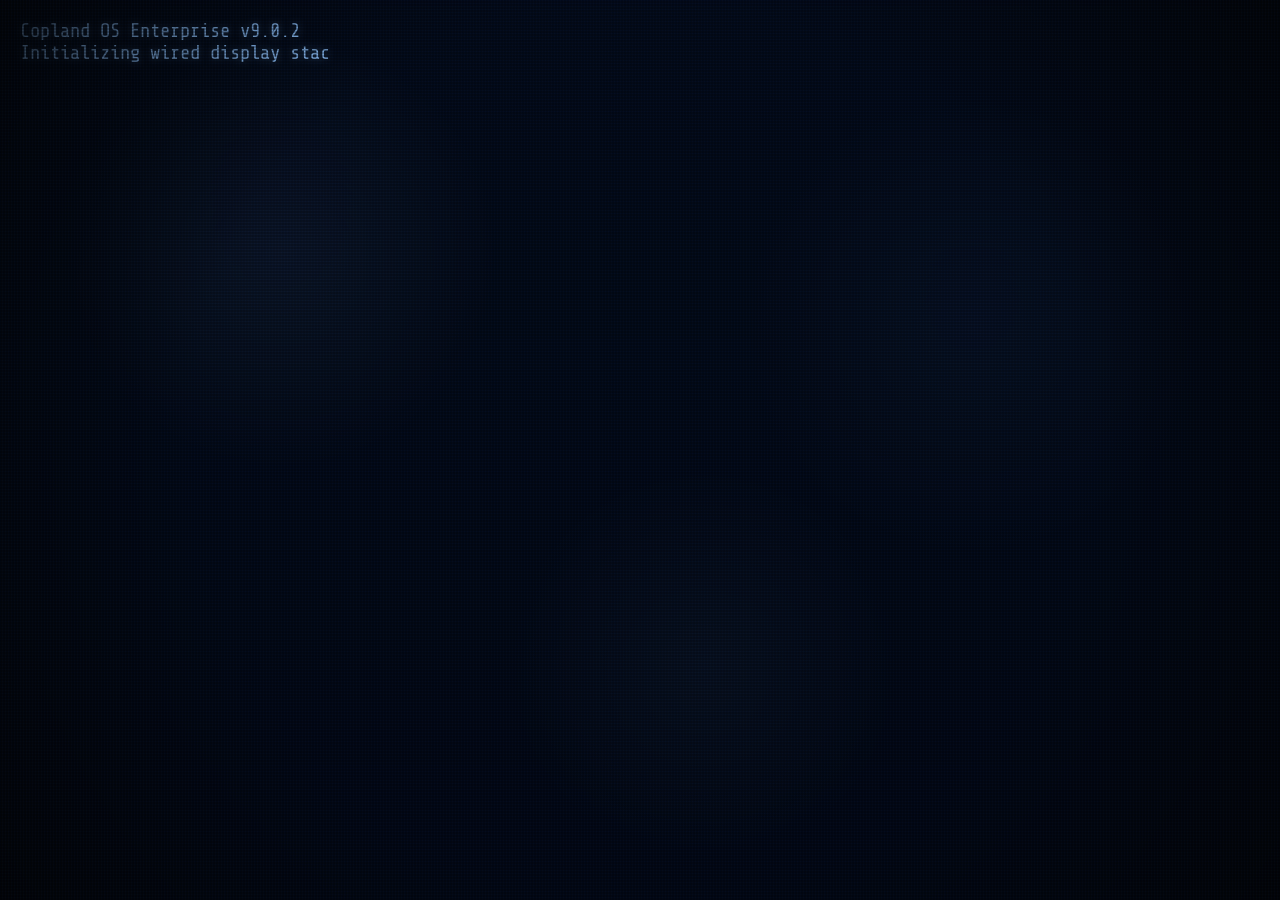
<file: index.html>
<!DOCTYPE html>
<html lang="en">
<head>
  <meta charset="UTF-8">
  <meta name="viewport" content="width=device-width, initial-scale=1.0">
  <title>navi://omniscye-empress.signal - The Wired</title>
  <meta
    name="description"
    content="Omniscye keeps the archive. Empress keeps the teeth. Enter the wired signal where the releases, loops, and ranked traces still whisper."
  >
  <meta property="og:title" content="navi://omniscye-empress.signal - The Wired">
  <meta
    property="og:description"
    content="Omniscye keeps the archive. Empress keeps the teeth. Enter the wired signal where the releases, loops, and ranked traces still whisper."
  >
  <meta property="og:type" content="website">
  <meta property="og:site_name" content="Omniscye // Empress">
  <meta name="twitter:card" content="summary">
  <meta name="twitter:title" content="navi://omniscye-empress.signal - The Wired">
  <meta
    name="twitter:description"
    content="Omniscye keeps the archive. Empress keeps the teeth. Enter the wired signal where the releases, loops, and ranked traces still whisper."
  >
  <link rel="preconnect" href="https://fonts.googleapis.com">
  <link rel="preconnect" href="https://fonts.gstatic.com" crossorigin>
  <link
    href="https://fonts.googleapis.com/css2?family=VT323&family=Share+Tech+Mono&display=swap"
    rel="stylesheet"
  >
  <link rel="stylesheet" href="./styles.css">
</head>
<body class="flicker">
  <audio id="ambient-bgm" src="./music.mp3" loop preload="auto"></audio>
  <div class="bg-image"></div>
  <div class="scanlines"></div>
  <div class="vignette"></div>

  <div id="boot-screen" aria-live="polite"></div>

  <main id="main-interface">
    <header>
      <div>
        <h1>Navi // Empress_Dist</h1>
        <p>Present day, present time. HAHAHAHA.</p>
      </div>
      <div class="sys-info" id="sys-info">
        NODE: REPO.MOD.NET<br>
        ENC: BLUESHIFT / WIRED_ROUTE<br>
        USER: OMNISCYE
      </div>
    </header>

    <p class="cryptic">Tk0144: the archive keeps growing faster than the terminal can remember.</p>
    <p class="cryptic">Dc1088: every package leaves a trace in the wired.</p>

    <div class="quote-block">
      "No matter where you are, everyone is always connected."<br>
      <span class="quote-meta">-- Close the world, Open the nExt.</span>
      <p class="cryptic quote-cryptic">signal mirror online // thunderstore and nexus remain linked.</p>
    </div>

    <div class="access-box">
      <p>&gt; <a href="https://thunderstore.io/c/repo/p/Omniscye/" class="glitch-link" data-text="ACCESS_OMNISCYE_CHANNEL" target="_blank" rel="noreferrer">ACCESS_OMNISCYE_CHANNEL</a></p>
      <p>&gt; <a href="https://thunderstore.io/c/repo/p/Empress_AI/" class="glitch-link" data-text="ACCESS_EMPRESS_CHANNEL" target="_blank" rel="noreferrer">ACCESS_EMPRESS_CHANNEL</a></p>
      <p>&gt; <a href="https://www.nexusmods.com/profile/Omniscye/mods" class="glitch-link" data-text="ACCESS_NEXUS_ARCHIVE" target="_blank" rel="noreferrer">ACCESS_NEXUS_ARCHIVE</a></p>
      <p>&gt; <button id="audio-toggle" class="audio-toggle glitch-link" data-text="ENABLE_LOOP_AUDIO">ENABLE_LOOP_AUDIO</button></p>
      <p class="access-subtext" id="access-subtext">Contains your live Thunderstore scan, Nexus profile snapshot, and top downloaded releases.</p>
      <p class="cryptic">Tk0161: let the startup run. the list will resolve itself.</p>
    </div>

    <p>ALL MOD SIGNALS / RANKED RELEASES:</p>
    <p class="cryptic">downloads are pulled from the current Thunderstore snapshot and ordered by signal strength.</p>

    <div class="tab-shell">
      <div class="tab-row" id="source-tabs" aria-label="Source tabs">
        <button type="button" class="tab-button is-active" data-source-tab="thunderstore">THUNDERSTORE</button>
        <button type="button" class="tab-button" data-source-tab="nexus">NEXUS</button>
      </div>
      <div class="tab-row" id="team-tabs" aria-label="Thunderstore team tabs">
        <button type="button" class="tab-button is-active" data-team-tab="Omniscye">OMNISCYE</button>
        <button type="button" class="tab-button" data-team-tab="Empress_AI">EMPRESS</button>
      </div>
      <p class="tab-status" id="tab-status">THUNDERSTORE // OMNISCYE</p>
    </div>

    <table class="directory">
      <thead>
        <tr>
          <th>FILENAME</th>
          <th>DOWNLOADS</th>
          <th>TIMESTAMP</th>
          <th>SIGNATURE</th>
        </tr>
      </thead>
      <tbody id="release-table-body">
        <tr>
          <td colspan="4" class="loading-row">[ ESTABLISHING CONNECTION TO REPOSITORY... ]</td>
        </tr>
      </tbody>
    </table>

    <footer>
      <span id="footer-left">protocol blue // wired</span>
      <span id="footer-right">loading signal...</span>
    </footer>
  </main>

  <script src="./app.js?v=4"></script>
</body>
</html>
</file>
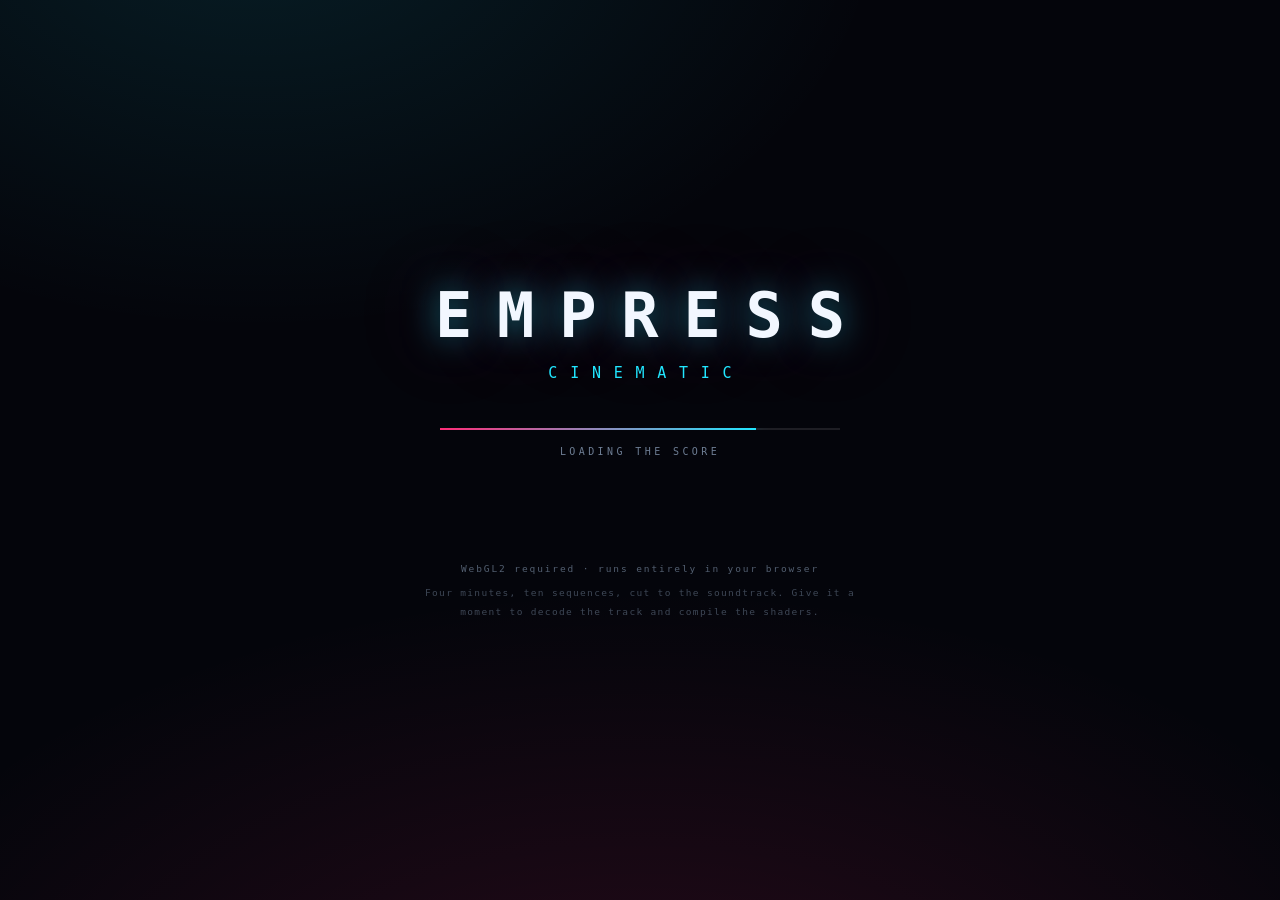
<file: cyber-city/index.html>
<!DOCTYPE html>
<html lang="en">
<head>
<meta charset="utf-8">
<meta name="viewport" content="width=device-width, initial-scale=1, maximum-scale=1, user-scalable=no, viewport-fit=cover">
<title>EMPRESS // KINGDOM HEARTS CINEMATIC</title>
<meta name="description" content="A four minute procedural cinematic cut to its soundtrack, rendered in real time in the browser with WebGL2.">
<meta name="theme-color" content="#05060d">
<meta property="og:title" content="EMPRESS // KINGDOM HEARTS CINEMATIC">
<meta property="og:description" content="A four minute procedural cinematic cut to its soundtrack, rendered in real time in the browser with WebGL2.">
<meta property="og:type" content="website">
<link rel="icon" href="data:image/svg+xml,%3Csvg xmlns='http://www.w3.org/2000/svg' viewBox='0 0 32 32'%3E%3Crect width='32' height='32' fill='%23070812'/%3E%3Crect x='5' y='12' width='5' height='16' fill='%23ff2d78'/%3E%3Crect x='13' y='5' width='6' height='23' fill='%2321e6ff'/%3E%3Crect x='22' y='16' width='5' height='12' fill='%23ffb020'/%3E%3C/svg%3E">
<link rel="stylesheet" href="style.css">
</head>
<body>
<canvas id="scene"></canvas>

<div id="cinematic-ui"></div>

<div id="ui">
  <header id="hud">
    <div class="brand">
      <span class="brand-mark">EMPRESS</span>
      <span class="brand-sub">CYBER CITY</span>
    </div>
    <div class="mode-block">
      <span id="mode-label">Cinematic</span>
      <span id="hint-label"></span>
    </div>
  </header>

  <div id="stats"></div>

  <button id="panel-toggle" aria-label="Toggle settings">
    <span></span><span></span><span></span>
  </button>

  <aside id="panel">
    <div class="panel-head">
      <h2>Configuration</h2>
      <button id="panel-close" aria-label="Close settings">&times;</button>
    </div>
    <div id="preset-row"></div>
    <div id="panel-body"></div>
  </aside>

  <div id="toast"></div>
</div>

<div id="loader">
  <div class="loader-inner">
    <div class="loader-title">
      <span class="loader-mark">EMPRESS</span>
      <span class="loader-sub">CINEMATIC</span>
    </div>
    <div id="loader-progress">
      <div id="loader-bar"></div>
    </div>
    <div id="loader-status">Booting</div>
    <div class="loader-buttons">
      <button id="start-button">PLAY</button>
    </div>
    <div class="loader-note">WebGL2 required &middot; runs entirely in your browser</div>
    <div class="loader-note loader-sub-note">Four minutes, ten sequences, cut to the soundtrack. Give it a moment to decode the track and compile the shaders.</div>
  </div>
</div>

<div id="error">
  <div class="error-inner">
    <h2>Unable to start</h2>
    <pre></pre>
    <p>This project needs a browser with WebGL2 and hardware acceleration enabled.</p>
  </div>
</div>

<script type="module" src="src/main.js"></script>
</body>
</html>
</file>
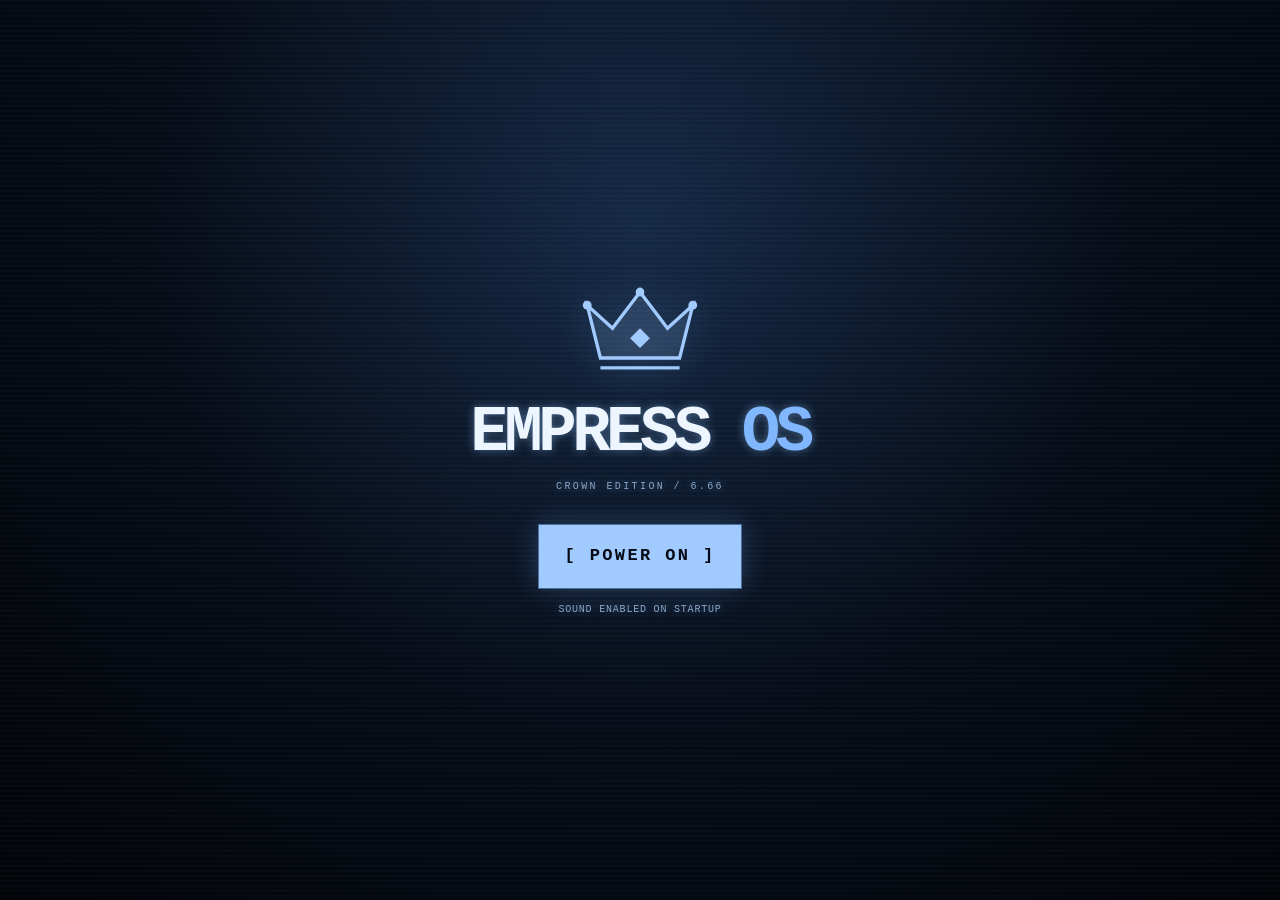
<file: video/index.html>
<!doctype html>
<html lang="en">
<head>
<meta charset="utf-8">
<meta name="viewport" content="width=device-width, initial-scale=1, viewport-fit=cover">
<meta name="theme-color" content="#020611">
<meta name="author" content="Omniscye / Empress">
<meta name="description" content="Empress: Parade | 1440p60 native video transmission">
<title>Empress: Parade // THE WIRED</title>
<meta property="og:title" content="Empress: Parade">
<meta property="og:description" content="Native 1440p60 audiovisual transmission by Omniscye.">
<link rel="stylesheet" href="../styles.css">
<style>
body{padding:20px;min-height:100dvh;display:grid;place-items:center}
.scanlines,.vignette{z-index:2}
#main-interface{max-width:1100px;width:100%;margin:0;padding:clamp(16px,4vw,36px)}
header{margin-bottom:1.2rem}
h1{overflow-wrap:anywhere}
#boot-screen{top:clamp(18px,5vw,48px);left:clamp(18px,5vw,48px);font-size:clamp(13px,2.5vw,20px)}
button,.media-link{font:inherit;color:var(--text-color);background:#071323;border:1px solid var(--dim-text);padding:10px 14px;cursor:pointer;display:inline-block}
button:hover,.media-link:hover{background:var(--text-color);color:var(--bg-color)}
button:focus-visible,a:focus-visible,input:focus-visible{outline:2px solid var(--alert-color);outline-offset:4px}
.frame{position:relative;background:#000;border:1px solid var(--dim-text);box-shadow:0 0 24px #91c5ff22;display:grid;place-items:center;min-height:180px}
video{width:100%;max-height:72dvh;display:block;background:#000;object-fit:contain}
video[hidden], [hidden]{display:none!important}
#empty{padding:35px 20px;text-align:center;line-height:1.8}
#empty p{color:var(--alert-color)}
.statusbar{display:flex;flex-wrap:wrap;justify-content:space-between;gap:12px;padding:12px 0;color:var(--alert-color);font-size:.85rem}
.actions{display:flex;flex-wrap:wrap;gap:10px;margin-top:14px}
footer{margin-top:1.6rem}
@media(prefers-reduced-motion:reduce){*,*::before,*::after{animation:none!important;transition:none!important}}

#controls{display:grid;grid-template-columns:1fr auto;gap:12px;align-items:center;margin-top:14px;padding:12px;border:1px solid var(--dim-text);background:#050d1b}
#seek,#volume{accent-color:var(--text-color);width:100%;min-width:0;cursor:pointer}
#clock{font-variant-numeric:tabular-nums;font-size:.85rem}
.volume-row{display:flex;align-items:center;gap:10px;grid-column:1/-1}
#volume{max-width:140px}
#signal-meter{height:3px;background:#12233a;margin-top:10px;overflow:hidden}
#signal-meter i{display:block;width:0;height:100%;background:var(--text-color);box-shadow:var(--glow)}
#media{cursor:pointer}

:root{--font-main:ui-monospace,Consolas,"Liberation Mono",monospace;--font-title:var(--font-main);--text-color:#a1caff;--dim-text:#4d709b;--bg-color:#050911}
body{background:radial-gradient(ellipse at 50% 0%,#19335780,transparent 60%),#050911;align-items:start}
#main-interface{max-width:1240px;background:#080f1b;border:1px solid #29415e;box-shadow:0 20px 90px #0009;padding:clamp(14px,4vw,42px);backdrop-filter:none}
header{align-items:end;border-bottom:1px solid #29415e;margin-bottom:20px;padding-bottom:20px}
h1{font-size:clamp(38px,7.2vw,92px);line-height:.95;letter-spacing:-.075em;text-transform:none;color:#ebf4ff;margin:10px 0 14px}
h1 span{color:#8dbfff;font-weight:400}
.eyebrow{font-size:10px;color:#8dbfff;letter-spacing:.19em}
.subline{font-size:10px;letter-spacing:.1em;color:#98acc8}
.frame{aspect-ratio:16/9;min-height:0;overflow:hidden;position:relative;background:#020408;border-color:#45648c}
video{height:100%;width:100%;max-height:none;object-fit:contain}
#empty,#empressGate{position:absolute;inset:0;display:grid;place-items:center;text-align:center;background:radial-gradient(ellipse,#10284a,#03060d 78%);overflow:auto;padding:12px}
#empressGate button{background:#afd1ff;color:#081323;font-size:clamp(12px,2vw,17px);letter-spacing:.12em;padding:16px 24px;box-shadow:0 0 36px #81b6ff40}
#empressGate p{font-size:10px;letter-spacing:.17em;margin:12px 0;color:#a0c9ff}
#empressPercent{font-size:clamp(25px,6vw,52px);letter-spacing:-.06em;color:#e7f1ff;line-height:1.1}
#empressBlocks{display:flex;gap:6px;margin:14px auto;max-width:320px}
#empressBlocks i{flex:1;height:10px;border:1px solid #44638a;background:linear-gradient(90deg,#8dbfff var(--p,0%),#0a1628 var(--p,0%))}
#empressBlocks i[data-ready="true"]{background:#8dbfff;box-shadow:0 0 8px #8dbfff55}
#notice{font-size:11px;letter-spacing:.12em}
#transfer-detail{font-size:10px;color:#9bb3d0}
#signal-meter{height:3px}
#controls{background:#080f1b;border-color:#29415e}
.actions button,.media-link{min-height:42px;font-size:11px}
#launch{background:#8dbfff;color:#071323}
#boot-screen{position:fixed;inset:0;max-width:none;background:#03060c;padding:clamp(28px,8vw,100px);font-size:clamp(12px,2vw,17px);line-height:1.8;z-index:50;overflow:auto}

body.empressCinema #main-interface{max-width:min(100%,calc((100dvh - 105px)*1.7778));padding:8px;margin:0;border:0;box-shadow:none}
body.empressCinema header,body.empressCinema footer,body.empressCinema .statusbar{display:none}
body.empressCinema .actions{margin-top:8px}
footer{font-size:10px;letter-spacing:.06em}
@media(max-width:600px){body{padding:12px}header{margin-bottom:10px;padding-bottom:14px}.frame{min-height:175px}.actions{gap:6px}.actions button,.media-link{padding:8px;font-size:10px}#empressBlocks{margin:6px auto}#empty p{margin:3px 0}#empty{line-height:1.4}#main-interface{margin:0}.statusbar{font-size:10px}.volume-row{flex-wrap:wrap}}
@media(prefers-reduced-motion:reduce){*,*::before,*::after{animation:none!important;transition:none!important}}

#boot-screen{display:grid;place-items:center;padding:clamp(14px,5vw,56px);background:radial-gradient(ellipse at 50% 25%,#152945 0%,#060b15 55%,#020408 100%);isolation:isolate}
#boot-screen:before{content:"";position:absolute;inset:0;background:repeating-linear-gradient(0deg,transparent 0 3px,#91c5ff09 4px 5px);pointer-events:none;z-index:-1}
.empressOS{width:min(100%,620px);margin:auto}
.empressInsignia{width:clamp(80px,18vw,132px);display:block;margin:0 auto 18px;color:#a1caff;filter:drop-shadow(0 0 18px #7cbaff66)}
.empressOSName{text-align:center;font-size:clamp(28px,8vw,64px);line-height:1.1;letter-spacing:-.07em;color:#edf5ff;font-weight:700}
.empressOSName span{color:#80b7ff}
.empressOSVersion{text-align:center;letter-spacing:.24em;font-size:10px;color:#8aa7ca;margin-top:10px}
#empressPower{display:block;margin:28px auto 12px;padding:16px 26px;background:#a1caff;color:#060b15;font-weight:700;letter-spacing:.14em;box-shadow:0 0 28px #7bb4ff40}
#empressPowerHint{text-align:center;color:#8aa7ca;font-size:10px;letter-spacing:.08em}
#empressLog{font-size:clamp(10px,2.6vw,14px);min-height:0;margin:26px 0 16px;border-left:1px solid #44638a;padding-left:13px;line-height:1.65;color:#a1caff;overflow-wrap:anywhere}
#empressLog div[data-warn="true"]{color:#ffc5a3}
#empressLog div:last-child:after{content:" ▋";animation:empressCursor .85s steps(2) infinite}
@keyframes empressCursor{50%{opacity:0}}
#empressBootBar{height:4px;border:1px solid #44638a;background:#080e19;overflow:hidden;margin-top:12px}
#empressBootBar i{display:block;width:0%;height:100%;background:#a1caff;box-shadow:0 0 15px #8dbfff;transition:width .16s linear}
#empressBootStatus{display:flex;justify-content:space-between;margin-top:9px;color:#8aa7ca;font-size:10px;letter-spacing:.1em}
@media(max-height:520px){.empressInsignia{width:64px;margin-bottom:5px}.empressOSName{font-size:28px}#empressLog{margin:12px 0 8px;font-size:10px;line-height:1.35}#empressPower{margin-top:14px}}
</style>
</head>
<body>
<div class="bg-image"></div><div class="scanlines"></div><div class="vignette"></div>
<div id="boot-screen"><section class="empressOS" aria-label="Empress OS startup"><svg class="empressInsignia" viewBox="0 0 120 90" aria-hidden="true"><path d="M12 22 35 43 60 10 85 43 108 22 96 70H24Z" fill="currentColor" opacity=".12"/><path d="M12 22 35 43 60 10 85 43 108 22 96 70H24Z M24 79H96" fill="none" stroke="currentColor" stroke-width="3" stroke-linejoin="miter"/><g fill="currentColor"><circle cx="12" cy="22" r="4"/><circle cx="60" cy="10" r="4"/><circle cx="108" cy="22" r="4"/><path d="m60 43 9 9-9 9-9-9z"/></g></svg><div class="empressOSName">EMPRESS<span> OS</span></div><p class="empressOSVersion">CROWN EDITION / 6.66</p><button id="empressPower" type="button">[ POWER ON ]</button><p id="empressPowerHint">SOUND ENABLED ON STARTUP</p><div id="empressLog" hidden aria-live="polite"></div><div id="empressBootBar" hidden><i></i></div><div id="empressBootStatus" hidden><span>THRONE INITIALIZATION</span><span id="empressBootPercent">00%</span></div></section></div>
<main id="main-interface">
<header><div><p class="eyebrow">OMNISCYE PRESENTS / TRANSMISSION 001</p><h1>Empress<span>:</span><br>Parade</h1><p class="subline">THE WIRED // AUDIOVISUAL TRANSMISSION</p></div><div class="sys-info">2560 × 1440 / 60 FPS<br>VP9 + OPUS / WEBM<br>02:16 / ORIGINAL SIGNAL</div></header>
<div class="statusbar"><span id="state" role="status">[ AWAITING SIGNAL ]</span><span id="details">RESOLUTION: --</span></div>
<div class="frame">
<video id="media" controls playsinline preload="metadata" hidden aria-label="Empress: Parade"></video>
<div id="empty"><div><div id="empressPercent">00%</div><p id="notice">[ CONNECTING TO TRANSMISSION ]</p><div id="empressBlocks" aria-hidden="true"><i></i><i></i><i></i><i></i><i></i><i></i></div><p id="transfer-detail">Connecting to the archive...</p><button id="retry" type="button" hidden>[ RETRY SIGNAL ]</button></div></div><div id="empressGate" hidden><div><p>TRANSMISSION READY</p><button id="empressStart" type="button">▶ INITIATE PARADE</button><p>ORIGINAL SIGNAL / AUDIO ENABLED</p></div></div>
</div>
<div id="signal-meter" aria-hidden="true"><i id="buffer"></i></div>
<div id="controls" hidden><input id="seek" type="range" min="0" max="1000" value="0" aria-label="Seek through transmission"><span id="clock">00:00 / 00:00</span><div class="volume-row"><button id="mute" type="button">[ AUDIO ON ]</button><input id="volume" type="range" min="0" max="1" step="0.01" value="1" aria-label="Volume"></div></div>
<div class="actions"><button id="launch" type="button" hidden>[ PLAY TRANSMISSION ]</button><button id="full" type="button" hidden>[ FULLSCREEN ]</button><a id="download" class="media-link" hidden download="Empress_Parade_1440p60.webm">[ DOWNLOAD SOURCE ]</a><button id="empressCinema" type="button" hidden>[ CINEMA ]</button><button id="reboot" type="button">[ REBOOT OS ]</button></div>
<footer><span>© OMNISCYE // EMPRESS / DIRECT HOST</span><span>TRANSMISSION 001</span></footer>
</main>
<noscript><p>JavaScript is required for the boot sequence and player.</p></noscript>
<script>
"use strict";
const empressRoot = "../";
const empressSizes = [25165824,25165824,25165824,25165824,25165824,15128038];
const empressTotal = empressSizes.reduce((a,b)=>a+b,0);
const $ = id => document.getElementById(id);
const media = $("media"), empty = $("empty"), boot = $("boot-screen"), main = $("main-interface");
let bootToken = 0, archiveURL = null, transferController = null, empressStreaming = false, empressFallback = false;
const delay = ms => new Promise(resolve => setTimeout(resolve,ms));
let empressAudio=null;
const empressROM=["25342931284634292b464946232b36342335354629354650485050","3d46292d463b46322e34292823462d233428232a4629282a2f2823","3d46292d463b4634293f272a46352f21282732333423462725252336322322","3d46292d463b462b293328322f282146322e2346242a27252d462734252e2f3023","3d46292d463b463627342728292f27462b2922332a2346232827242a2322","3d4631273428463b462b2334253f48222a2a46282932462029332822","3d46292d463b462827322f302346273046252e272828232a4629282a2f2823","3d465858463b46322e2346362734272223462731272f323548"];
function empressDecode(hex){return (hex.match(/../g)||[]).map(v=>String.fromCharCode(parseInt(v,16)^0x66)).join("");}
async function empressWakeAudio(){
 try{const C=window.AudioContext||window.webkitAudioContext;if(!C)return;empressAudio??=new C();if(empressAudio.state==="suspended")await Promise.race([empressAudio.resume(),delay(250)]);}catch{}
}
function empressTone(freq,duration,volume,type="sine",offset=0,end=freq){
 const ctx=empressAudio;if(!ctx||ctx.state!=="running")return;
 const t=ctx.currentTime+offset,o=ctx.createOscillator(),g=ctx.createGain();
 o.type=type;o.frequency.setValueAtTime(freq,t);o.frequency.exponentialRampToValueAtTime(Math.max(1,end),t+duration);
 g.gain.setValueAtTime(.0001,t);g.gain.exponentialRampToValueAtTime(volume,t+.015);g.gain.exponentialRampToValueAtTime(.0001,t+duration);
 o.connect(g);g.connect(ctx.destination);o.start(t);o.stop(t+duration+.02);
}
function empressChime(i){
 if(i===0){empressTone(58,.55,.10,"triangle",0,95);empressTone(110,.32,.035,"sine",.08,165);}
 else if(i===5){empressTone(166,.16,.04,"triangle");empressTone(124,.22,.045,"triangle",.18);}
 else if(i===7){[146.83,220,293.66,349.23].forEach((f,n)=>empressTone(f,.65,.035,"sine",n*.075));empressTone(73.42,.8,.05,"triangle",.1);}
 else{empressTone(440+i*65,.09,.04,"triangle");empressTone(880+i*50,.06,.018,"sine",.045);}
}
function empressReveal(){boot.style.display="none";main.style.display="block";}
async function empressBoot(){
 const token=++bootToken;
 const audioReady=empressWakeAudio();media.pause();boot.style.display="grid";main.style.display="none";
 $("empressPower").hidden=true;$("empressPowerHint").hidden=true;
 const log=$("empressLog"),bar=$("empressBootBar"),status=$("empressBootStatus");
 log.hidden=false;log.replaceChildren();bar.hidden=false;status.hidden=false;
 bar.firstElementChild.style.width="0%";$("empressBootPercent").textContent="00%";await audioReady;
 for(let i=0;i<empressROM.length;i++){
  if(token!==bootToken)return;
  const row=document.createElement("div");row.textContent=empressDecode(empressROM[i]);if(i===5)row.dataset.warn="true";log.append(row);empressChime(i);
  const pct=Math.round((i+1)/empressROM.length*100);bar.firstElementChild.style.width=pct+"%";$("empressBootPercent").textContent=String(pct).padStart(2,"0")+"%";
  await delay(i===0?480:i===7?850:280);
 }
 if(token===bootToken)empressReveal();
}
function empressMount(url,name){media.preload="auto";media.src=url;media.hidden=false;$("empressCinema").hidden=false;media.controls=false;$("controls").hidden=false;empty.hidden=true;$("launch").hidden=false;$("full").hidden=false;$("download").hidden=false;$("download").href=url;$("download").download=name;$("state").textContent="[ INITIALIZING VIDEO ]";media.load();}
function empressUnavailable(){media.hidden=true;$("empressGate").hidden=true;$("empressCinema").hidden=true;$("retry").hidden=false;empty.hidden=false;$("controls").hidden=true;$("launch").hidden=true;$("full").hidden=true;$("download").hidden=true;$("state").textContent="[ SOURCE UNAVAILABLE ]";$("details").textContent="RESOLUTION: --";}
media.addEventListener("loadedmetadata",()=>{$("details").textContent="RESOLUTION: "+media.videoWidth+" × "+media.videoHeight;$("state").textContent="[ SIGNAL ACQUIRED ]";$("empressGate").hidden=false;});
media.addEventListener("playing",()=>{$("empressGate").hidden=true;$("state").textContent="[ TRANSMISSION ACTIVE ]";$("launch").textContent="[ PAUSE TRANSMISSION ]";});
media.addEventListener("pause",()=>{$("state").textContent="[ SIGNAL PAUSED ]";$("launch").textContent="[ PLAY TRANSMISSION ]";});
media.addEventListener("ended",()=>{$("state").textContent="[ TRANSMISSION COMPLETE ]";$("launch").textContent="[ REPLAY TRANSMISSION ]";});
media.addEventListener("waiting",()=>{$("state").textContent="[ BUFFERING SIGNAL ]";});
media.addEventListener("error",()=>{if(empressStreaming&&!empressFallback){empressStreaming=false;empressFallback=true;empressAcquire();return;}empressUnavailable();$("notice").textContent="[ VIDEO FILE MISSING OR UNSUPPORTED ]";$("transfer-detail").textContent="Try a browser with VP9 and Opus support, or retry the signal.";});
$("launch").addEventListener("click",async()=>{if(!media.paused){media.pause();return;}try{await media.play();}catch{$("state").textContent="[ USE PLAYER CONTROLS TO PLAY ]";}});
$("full").addEventListener("click",async()=>{try{if(document.fullscreenElement)await document.exitFullscreen();else if(media.requestFullscreen)await media.requestFullscreen();else if(media.webkitEnterFullscreen)media.webkitEnterFullscreen();else $("state").textContent="[ FULLSCREEN UNAVAILABLE ]";}catch{$("state").textContent="[ FULLSCREEN UNAVAILABLE ]";}});
const stamp = n => {n=Number.isFinite(n)?Math.max(0,Math.floor(n)):0;return (n>=3600?Math.floor(n/3600)+":":"")+String(Math.floor(n/60)%60).padStart(2,"0")+":"+String(n%60).padStart(2,"0");};
function empressClock(){const d=media.duration;if(Number.isFinite(d)&&d>0){$("seek").value=Math.round(media.currentTime/d*1000);$("clock").textContent=stamp(media.currentTime)+" / "+stamp(d);let end=0;for(let i=0;i<media.buffered.length;i++)end=Math.max(end,media.buffered.end(i));$("buffer").style.width=Math.min(100,end/d*100)+"%";}}
for(const e of ["timeupdate","durationchange","progress","loadedmetadata"])media.addEventListener(e,empressClock);
$("seek").addEventListener("input",()=>{if(Number.isFinite(media.duration))media.currentTime=media.duration*Number($("seek").value)/1000;});
$("volume").addEventListener("input",()=>{media.volume=Number($("volume").value);media.muted=false;});
$("mute").addEventListener("click",()=>{media.muted=!media.muted;});
media.addEventListener("volumechange",()=>{$("mute").textContent=media.muted||media.volume===0?"[ AUDIO OFF ]":"[ AUDIO ON ]";$("volume").value=media.muted?0:media.volume;});
media.addEventListener("click",()=>$("launch").click());
$("empressStart").addEventListener("click",()=>$("launch").click());
$("empressCinema").addEventListener("click",()=>{const active=document.body.classList.toggle("empressCinema");$("empressCinema").textContent=active?"[ EXIT CINEMA ]":"[ CINEMA ]";});
document.addEventListener("keydown",e=>{if(e.ctrlKey||e.metaKey||e.altKey||["INPUT","BUTTON","A"].includes(e.target.tagName)||media.hidden)return;if(e.code==="Space"){e.preventDefault();$("launch").click();}else if(e.key.toLowerCase()==="f")$("full").click();else if(e.key.toLowerCase()==="m")$("mute").click();else if(e.key==="ArrowLeft"||e.key==="ArrowRight"){e.preventDefault();if(Number.isFinite(media.duration))media.currentTime=Math.max(0,Math.min(media.duration,media.currentTime+(e.key==="ArrowLeft"?-5:5)));}});
$("empressPower").addEventListener("click",empressBoot,{once:true});
$("reboot").addEventListener("click",()=>{media.pause();empressBoot();});
async function empressAcquire(){
 if(transferController)transferController.abort();
 const controller=new AbortController();transferController=controller;
 const name="Empress_Parade_1440p60.webm";
 const ids=["8fca41f50aabb51757e4b34645e9e845d3e24287","6c2720922873b9092deec0160424577605fed0ec","decaad2d6f1f6d91c894f3ddf5c5beb59d5fdd54","483f5080799a16796b7a7abbce8f0dc2516308cd","a38dd265740463a14294b1e5a50b1ddaa9dbc804","922123cfa1bf3e0e733a6173fdb149d70f6fb402"];
 const blocks=[...$("empressBlocks").children],parts=new Array(empressSizes.length),received=new Array(empressSizes.length).fill(0);
 media.pause();media.hidden=true;empty.hidden=false;$("empressGate").hidden=true;$("controls").hidden=true;$("launch").hidden=true;$("full").hidden=true;$("download").hidden=true;$("retry").hidden=true;$("empressCinema").hidden=true;
 $("state").textContent="[ ESTABLISHING SIGNAL ]";$("notice").textContent="[ RECONSTRUCTING TRANSMISSION ]";$("transfer-detail").textContent="Connecting to the Wired archive...";$("buffer").style.width="0%";$("empressPercent").textContent="00%";
 blocks.forEach(b=>{b.style.setProperty("--p","0%");b.dataset.ready="false";});
 const update=(i,n)=>{if(controller.signal.aborted)return;received[i]+=n;const total=received.reduce((a,b)=>a+b,0),pct=Math.min(100,Math.floor(total/empressTotal*100));$("empressPercent").textContent=String(pct).padStart(2,"0")+"%";$("state").textContent="[ RECEIVING SIGNAL // "+pct+"% ]";$("transfer-detail").textContent=(total/1048576).toFixed(1)+" / "+(empressTotal/1048576).toFixed(1)+" MiB";$("buffer").style.width=pct+"%";blocks[i].style.setProperty("--p",Math.min(100,received[i]/empressSizes[i]*100)+"%");};
 async function segment(i){
  const url=empressRoot+"empress-parade.part"+String(i).padStart(2,"0");
  const r=await fetch(url,{signal:controller.signal});
  if(!r.ok||(r.headers.get("content-type")||"").includes("text/html"))throw Error("Archive segment "+(i+1)+" unavailable");
  let blob;
  if(r.body?.getReader){const reader=r.body.getReader(),chunks=[];while(true){const {done,value}=await reader.read();if(done)break;chunks.push(value);update(i,value.byteLength);}blob=new Blob(chunks);}
  else{blob=await r.blob();update(i,blob.size);}
  if(blob.size!==empressSizes[i])throw Error("Archive segment "+(i+1)+" size mismatch");
  if(globalThis.crypto?.subtle){const header=new TextEncoder().encode("blob "+blob.size+"\0");const digest=await crypto.subtle.digest("SHA-1",await new Blob([header,blob]).arrayBuffer());const hex=Array.from(new Uint8Array(digest),b=>b.toString(16).padStart(2,"0")).join("");if(hex!==ids[i])throw Error("Archive segment "+(i+1)+" integrity mismatch");}
  parts[i]=blob;blocks[i].dataset.ready="true";
 }
 let next=0;
 async function worker(){while(next<parts.length){const i=next++;await segment(i);}}
 try{
  await Promise.all([worker(),worker()]);
  if(controller.signal.aborted)return;
  if(archiveURL)URL.revokeObjectURL(archiveURL);
  archiveURL=URL.createObjectURL(new Blob(parts,{type:"video/webm"}));empressMount(archiveURL,name);
 }catch(e){if(controller.signal.aborted)return;controller.abort();empressUnavailable();$("notice").textContent="[ TRANSMISSION UNAVAILABLE ]";$("transfer-detail").textContent=e.message+" / Retry connection.";}
}
async function empressConnect(){
 if(transferController)transferController.abort();
 empressFallback=false;empressStreaming=false;
 $("notice").textContent="[ OPENING STREAM ]";$("transfer-detail").textContent="Connecting to native media channel...";
 $("empressPercent").textContent="LIVE";$("retry").hidden=true;
 try{
  if(!("serviceWorker" in navigator)||!window.isSecureContext)throw Error("Native streaming unavailable");
  const target=new URL("./empress-stream.js",location.href).href;
  const sw=navigator.serviceWorker;
  const controlled=()=>sw.controller?.scriptURL===target;
  await sw.register(target,{scope:"./",updateViaCache:"none"});
  if(!controlled())await new Promise((resolve,reject)=>{
   const finish=()=>{clearTimeout(timer);sw.removeEventListener("controllerchange",check);};
   const check=()=>{if(controlled()){finish();resolve();}};
   const timer=setTimeout(()=>{finish();reject(Error("Stream activation timeout"));},6000);
   sw.addEventListener("controllerchange",check);check();
  });
  empressStreaming=true;
  empressMount(new URL("./Empress_Parade_1440p60.webm",location.href).href,"Empress_Parade_1440p60.webm");
 }catch{empressStreaming=false;empressFallback=true;empressAcquire();}
}
$("retry").addEventListener("click",empressConnect);
document.addEventListener("fullscreenchange",()=>{media.controls=document.fullscreenElement===media;});
empressConnect();
</script>
</body>
</html>
</file>
<file: styles.css>
:root {
  --bg-color: #020611;
  --text-color: #91c5ff;
  --dim-text: #416791;
  --alert-color: #bedbff;
  --glow: 0 0 10px rgba(145, 197, 255, 0.45);
  --panel-glow: rgba(84, 127, 177, 0.25);
  --font-main: "Share Tech Mono", "Courier New", Courier, monospace;
  --font-title: "VT323", monospace;
}

* {
  box-sizing: border-box;
  margin: 0;
  padding: 0;
}

body {
  background-color: var(--bg-color);
  color: var(--text-color);
  font-family: var(--font-main);
  overflow-x: hidden;
  display: flex;
  justify-content: center;
  align-items: center;
  min-height: 100vh;
}

.bg-image {
  position: fixed;
  inset: 0;
  z-index: 1;
  opacity: 0.42;
  pointer-events: none;
  background:
    radial-gradient(circle at 22% 28%, rgba(130, 190, 255, 0.16), transparent 18%),
    radial-gradient(circle at 76% 36%, rgba(56, 102, 162, 0.18), transparent 20%),
    radial-gradient(circle at 55% 74%, rgba(132, 193, 255, 0.1), transparent 20%),
    linear-gradient(180deg, rgba(7, 20, 47, 0.4), rgba(2, 6, 17, 0.1));
  animation: drift 12s ease-in-out infinite alternate;
}

.scanlines {
  position: fixed;
  inset: 0;
  background:
    linear-gradient(rgba(18, 16, 16, 0) 50%, rgba(0, 0, 0, 0.22) 50%),
    linear-gradient(90deg, rgba(0, 79, 190, 0.05), rgba(145, 197, 255, 0.02), rgba(80, 144, 255, 0.06));
  background-size: 100% 3px, 3px 100%;
  z-index: 100;
  pointer-events: none;
}

.vignette {
  position: fixed;
  inset: 0;
  background: radial-gradient(circle, rgba(0, 0, 0, 0) 58%, rgba(0, 0, 0, 0.82) 100%);
  z-index: 99;
  pointer-events: none;
}

.flicker {
  animation: crt-flicker 0.15s infinite;
}

@keyframes crt-flicker {
  0% { opacity: 0.95; }
  50% { opacity: 1; }
  100% { opacity: 0.98; }
}

@keyframes drift {
  0% {
    transform: scale(1) translate3d(0, 0, 0);
  }
  100% {
    transform: scale(1.04) translate3d(1.2%, -1.2%, 0);
  }
}

#boot-screen {
  position: absolute;
  top: 20px;
  left: 20px;
  z-index: 50;
  max-width: 92%;
  white-space: pre-wrap;
  font-size: 1.2rem;
  text-shadow: var(--glow);
}

#main-interface {
  display: none;
  width: 100%;
  max-width: 900px;
  padding: 2rem;
  border: 1px solid var(--dim-text);
  background: rgba(3, 10, 22, 0.72);
  backdrop-filter: blur(3px);
  box-shadow: inset 0 0 20px rgba(31, 60, 104, 0.32), 0 0 15px rgba(145, 197, 255, 0.12);
  position: relative;
  z-index: 10;
}

header {
  border-bottom: 2px solid var(--dim-text);
  padding-bottom: 1rem;
  margin-bottom: 2rem;
  display: flex;
  justify-content: space-between;
  align-items: flex-end;
  gap: 1rem;
}

h1 {
  font-family: var(--font-title);
  font-size: 3rem;
  text-shadow: var(--glow);
  letter-spacing: 2px;
  text-transform: uppercase;
}

.sys-info {
  text-align: right;
  font-size: 0.9rem;
  color: var(--dim-text);
  line-height: 1.45;
}

.quote-block {
  margin-bottom: 2rem;
  padding-left: 1rem;
  border-left: 4px solid var(--text-color);
  opacity: 0.85;
  font-size: 1.1rem;
  font-style: italic;
}

.quote-meta {
  display: inline-block;
  margin-top: 0.25rem;
  font-size: 0.8rem;
  color: var(--dim-text);
}

.quote-cryptic {
  margin-top: 10px;
}

.access-box {
  margin-bottom: 2rem;
  padding: 1rem;
  border: 1px solid var(--dim-text);
  background: rgba(145, 197, 255, 0.05);
}

.access-box p + p {
  margin-top: 0.45rem;
}

.access-subtext {
  margin-top: 0.7rem;
  font-size: 0.85rem;
  color: var(--dim-text);
}

.tab-shell {
  margin-top: 1rem;
  margin-bottom: 0.75rem;
}

.tab-row {
  display: flex;
  flex-wrap: wrap;
  gap: 0.6rem;
  margin-bottom: 0.55rem;
}

.tab-button {
  border: 1px solid var(--dim-text);
  background: rgba(145, 197, 255, 0.03);
  color: var(--dim-text);
  font: inherit;
  letter-spacing: 0.08em;
  padding: 0.35rem 0.7rem;
  cursor: pointer;
}

.tab-button.is-active {
  color: var(--bg-color);
  background: var(--text-color);
  border-color: var(--text-color);
}

.tab-status {
  color: var(--dim-text);
  font-size: 0.82rem;
}

#team-tabs.is-hidden {
  display: none;
}

.directory {
  width: 100%;
  margin-top: 1rem;
  border-collapse: collapse;
}

.directory th {
  padding: 0.5rem;
  border-bottom: 1px dashed var(--dim-text);
  color: var(--dim-text);
  text-align: left;
  font-weight: normal;
}

.directory td {
  padding: 0.8rem 0.5rem;
  border-bottom: 1px solid rgba(65, 103, 145, 0.35);
}

.directory tr:hover {
  background-color: var(--text-color);
  color: var(--bg-color);
  text-shadow: none;
}

.directory tr:hover td {
  border-bottom-color: transparent;
}

.loading-row {
  padding: 2rem;
  text-align: center;
  color: var(--dim-text);
}

a {
  color: inherit;
  text-decoration: none;
  display: inline-block;
}

a.glitch-link,
.audio-toggle {
  position: relative;
  font-weight: bold;
}

.directory tr:hover a.glitch-link {
  color: var(--bg-color);
}

.audio-toggle {
  border: 0;
  background: transparent;
  color: inherit;
  font: inherit;
  padding: 0;
  cursor: pointer;
  text-align: left;
}

.tag {
  margin-left: 10px;
  padding: 2px 6px;
  border: 1px solid currentColor;
  font-size: 0.8rem;
}

.tag.new {
  color: var(--bg-color);
  background-color: var(--text-color);
  animation: blink 1s step-end infinite;
}

.directory tr:hover .tag.new {
  color: var(--text-color);
  background-color: var(--bg-color);
}

.cryptic {
  margin-bottom: 0.5rem;
  color: rgba(145, 197, 255, 0.08);
  user-select: text;
  font-size: 0.85rem;
  line-height: 1;
}

.cryptic::selection {
  background: var(--text-color);
  color: var(--bg-color);
}

footer {
  margin-top: 3rem;
  padding-top: 1rem;
  border-top: 1px dashed var(--dim-text);
  color: var(--dim-text);
  font-size: 0.8rem;
  display: flex;
  justify-content: space-between;
  gap: 1rem;
}

@keyframes blink {
  50% { opacity: 0; }
}

@media (max-width: 768px) {
  #main-interface {
    padding: 1.25rem;
    margin: 1rem;
  }

  h1 {
    font-size: 2rem;
  }

  .sys-info {
    display: none;
  }

  .directory th:nth-child(3),
  .directory td:nth-child(3) {
    display: none;
  }

  footer {
    flex-direction: column;
  }
}
</file>
<file: cyber-city/style.css>
:root {
  --bg: #05060d;
  --ink: #d9e6f2;
  --dim: #6d7d93;
  --cyan: #21e6ff;
  --magenta: #ff2d78;
  --amber: #ffb020;
  --panel: rgba(8, 10, 20, 0.82);
  --edge: rgba(33, 230, 255, 0.22);
  --mono: ui-monospace, "SFMono-Regular", "JetBrains Mono", "Fira Code", Menlo, Consolas, monospace;
}

* { box-sizing: border-box; }

html, body {
  margin: 0;
  padding: 0;
  height: 100%;
  overflow: hidden;
  background: var(--bg);
  color: var(--ink);
  font-family: var(--mono);
  -webkit-font-smoothing: antialiased;
  overscroll-behavior: none;
}

#scene {
  position: fixed;
  inset: 0;
  display: block;
  width: 100%;
  height: 100%;
  touch-action: none;
  cursor: crosshair;
}

#ui {
  position: fixed;
  inset: 0;
  pointer-events: none;
  z-index: 10;
  transition: opacity 0.35s ease;
}

#ui.hidden-hud #hud,
#ui.hidden-hud #stats,
#ui.hidden-hud #panel-toggle,
#ui.hidden-hud #panel { opacity: 0; pointer-events: none; }

#hud {
  position: absolute;
  top: 0;
  left: 0;
  right: 0;
  display: flex;
  justify-content: space-between;
  align-items: flex-start;
  gap: 24px;
  padding: 22px 26px;
  transition: opacity 0.3s ease;
}

.brand { line-height: 1; }

.brand-mark {
  display: block;
  font-size: 26px;
  font-weight: 700;
  letter-spacing: 0.42em;
  margin-right: -0.42em;
  color: var(--ink);
  text-shadow: 0 0 22px rgba(33, 230, 255, 0.5), 0 0 60px rgba(255, 45, 120, 0.28);
}

.brand-sub {
  display: block;
  margin-top: 7px;
  font-size: 11px;
  letter-spacing: 0.62em;
  margin-right: -0.62em;
  color: var(--cyan);
  opacity: 0.85;
}

.mode-block {
  text-align: right;
  max-width: 58vw;
  padding-right: 56px;
}

#mode-label {
  display: block;
  font-size: 12px;
  letter-spacing: 0.34em;
  margin-right: -0.34em;
  text-transform: uppercase;
  color: var(--magenta);
  text-shadow: 0 0 18px rgba(255, 45, 120, 0.55);
}

#hint-label {
  display: block;
  margin-top: 8px;
  font-size: 11px;
  letter-spacing: 0.06em;
  color: var(--dim);
}

#hint-label b {
  color: var(--ink);
  font-weight: 600;
  padding: 1px 5px;
  border: 1px solid rgba(217, 230, 242, 0.22);
  border-radius: 3px;
  background: rgba(255, 255, 255, 0.05);
}

#stats {
  position: absolute;
  left: 26px;
  bottom: 24px;
  display: none;
  grid-template-columns: auto auto;
  gap: 2px 16px;
  padding: 14px 18px;
  font-size: 11px;
  line-height: 1.55;
  background: var(--panel);
  border: 1px solid var(--edge);
  border-radius: 4px;
  backdrop-filter: blur(9px);
  min-width: 208px;
}

#stats.visible { display: grid; }
#stats .k { color: var(--dim); letter-spacing: 0.12em; }
#stats .v { color: var(--cyan); text-align: right; }

#panel-toggle {
  position: absolute;
  top: 24px;
  right: 26px;
  width: 42px;
  height: 42px;
  display: flex;
  pointer-events: auto;
  background: var(--panel);
  border: 1px solid var(--edge);
  border-radius: 4px;
  cursor: pointer;
  flex-direction: column;
  align-items: center;
  justify-content: center;
  gap: 4px;
  backdrop-filter: blur(9px);
  transition: border-color 0.2s ease, background 0.2s ease;
}

#panel-toggle span {
  display: block;
  width: 18px;
  height: 1.5px;
  background: var(--ink);
  transition: background 0.2s ease;
}

#panel-toggle:hover, #panel-toggle.active { border-color: var(--cyan); }
#panel-toggle.active span { background: var(--cyan); }

#panel {
  position: absolute;
  top: 0;
  right: 0;
  bottom: 0;
  width: min(360px, 88vw);
  transform: translateX(103%);
  transition: transform 0.34s cubic-bezier(0.22, 0.8, 0.28, 1);
  background: rgba(6, 8, 16, 0.93);
  border-left: 1px solid var(--edge);
  backdrop-filter: blur(16px);
  pointer-events: auto;
  display: flex;
  flex-direction: column;
  overflow: hidden;
}

#panel.open { transform: translateX(0); }

.panel-head {
  display: flex;
  align-items: center;
  justify-content: space-between;
  padding: 22px 22px 14px;
  border-bottom: 1px solid rgba(33, 230, 255, 0.14);
}

.panel-head h2 {
  margin: 0;
  font-size: 12px;
  letter-spacing: 0.42em;
  text-transform: uppercase;
  color: var(--cyan);
  font-weight: 600;
}

#panel-close {
  background: none;
  border: none;
  color: var(--dim);
  font-size: 22px;
  line-height: 1;
  cursor: pointer;
  padding: 0 4px;
}

#panel-close:hover { color: var(--magenta); }

#preset-row {
  display: grid;
  grid-template-columns: repeat(5, 1fr);
  gap: 5px;
  padding: 16px 22px;
  border-bottom: 1px solid rgba(33, 230, 255, 0.12);
}

.preset {
  padding: 8px 2px;
  font-family: var(--mono);
  font-size: 9.5px;
  letter-spacing: 0.08em;
  text-transform: uppercase;
  color: var(--dim);
  background: rgba(255, 255, 255, 0.035);
  border: 1px solid transparent;
  border-radius: 3px;
  cursor: pointer;
  transition: all 0.18s ease;
}

.preset:hover { color: var(--ink); background: rgba(255, 255, 255, 0.08); }

.preset.active {
  color: var(--bg);
  background: var(--cyan);
  border-color: var(--cyan);
  box-shadow: 0 0 18px rgba(33, 230, 255, 0.4);
}

#panel-body {
  flex: 1;
  overflow-y: auto;
  padding: 6px 22px 34px;
  scrollbar-width: thin;
  scrollbar-color: rgba(33, 230, 255, 0.3) transparent;
}

#panel-body::-webkit-scrollbar { width: 6px; }
#panel-body::-webkit-scrollbar-thumb { background: rgba(33, 230, 255, 0.28); border-radius: 3px; }

.group { padding: 16px 0 6px; }
.group + .group { border-top: 1px solid rgba(255, 255, 255, 0.06); }

.group h3 {
  margin: 0 0 12px;
  font-size: 10px;
  letter-spacing: 0.34em;
  text-transform: uppercase;
  color: var(--magenta);
  font-weight: 600;
}

.row { display: block; margin-bottom: 13px; cursor: pointer; }

.row-head {
  display: flex;
  justify-content: space-between;
  align-items: baseline;
  margin-bottom: 6px;
}

.row-label { font-size: 11px; color: var(--ink); letter-spacing: 0.04em; }
.row-value { font-size: 10px; color: var(--cyan); letter-spacing: 0.06em; }

input[type="range"] {
  -webkit-appearance: none;
  appearance: none;
  width: 100%;
  height: 3px;
  background: rgba(255, 255, 255, 0.13);
  border-radius: 2px;
  outline: none;
  cursor: pointer;
}

input[type="range"]::-webkit-slider-thumb {
  -webkit-appearance: none;
  appearance: none;
  width: 13px;
  height: 13px;
  border-radius: 50%;
  background: var(--cyan);
  box-shadow: 0 0 12px rgba(33, 230, 255, 0.75);
  cursor: pointer;
}

input[type="range"]::-moz-range-thumb {
  width: 13px;
  height: 13px;
  border: none;
  border-radius: 50%;
  background: var(--cyan);
  box-shadow: 0 0 12px rgba(33, 230, 255, 0.75);
  cursor: pointer;
}

.row-toggle .toggle {
  -webkit-appearance: none;
  appearance: none;
  width: 38px;
  height: 18px;
  border-radius: 10px;
  background: rgba(255, 255, 255, 0.12);
  position: relative;
  cursor: pointer;
  outline: none;
  transition: background 0.2s ease;
}

.row-toggle .toggle::after {
  content: '';
  position: absolute;
  top: 2px;
  left: 2px;
  width: 14px;
  height: 14px;
  border-radius: 50%;
  background: var(--dim);
  transition: transform 0.2s ease, background 0.2s ease;
}

.row-toggle .toggle:checked { background: rgba(33, 230, 255, 0.28); }

.row-toggle .toggle:checked::after {
  transform: translateX(20px);
  background: var(--cyan);
  box-shadow: 0 0 10px rgba(33, 230, 255, 0.8);
}

.actions { display: grid; gap: 8px; }

.action {
  width: 100%;
  padding: 11px;
  font-family: var(--mono);
  font-size: 10px;
  letter-spacing: 0.2em;
  text-transform: uppercase;
  color: var(--ink);
  background: rgba(255, 255, 255, 0.045);
  border: 1px solid rgba(255, 255, 255, 0.12);
  border-radius: 3px;
  cursor: pointer;
  transition: all 0.18s ease;
}

.action:hover {
  border-color: var(--magenta);
  color: var(--magenta);
  background: rgba(255, 45, 120, 0.08);
}

#toast {
  position: absolute;
  left: 50%;
  bottom: 62px;
  transform: translate(-50%, 12px);
  padding: 9px 20px;
  font-size: 10px;
  letter-spacing: 0.28em;
  text-transform: uppercase;
  color: var(--bg);
  background: var(--cyan);
  border-radius: 3px;
  opacity: 0;
  transition: opacity 0.25s ease, transform 0.25s ease;
  box-shadow: 0 0 30px rgba(33, 230, 255, 0.45);
}

#toast.show { opacity: 1; transform: translate(-50%, 0); }

#loader {
  position: fixed;
  inset: 0;
  z-index: 50;
  display: flex;
  align-items: center;
  justify-content: center;
  background:
    radial-gradient(1200px 700px at 50% 120%, rgba(255, 45, 120, 0.14), transparent 70%),
    radial-gradient(900px 600px at 20% -10%, rgba(33, 230, 255, 0.11), transparent 70%),
    #04050b;
  transition: opacity 0.85s ease;
}

#loader.gone { opacity: 0; pointer-events: none; }

.loader-inner { text-align: center; padding: 30px; }

.loader-mark {
  display: block;
  font-size: clamp(30px, 8vw, 62px);
  font-weight: 700;
  letter-spacing: 0.4em;
  text-indent: 0.4em;
  color: #f2f7ff;
  text-shadow: 0 0 34px rgba(33, 230, 255, 0.55), 0 0 90px rgba(255, 45, 120, 0.32);
}

.loader-sub {
  display: block;
  margin-top: 12px;
  font-size: clamp(10px, 2.6vw, 15px);
  letter-spacing: 0.85em;
  text-indent: 0.85em;
  color: var(--cyan);
}

#loader-progress {
  width: min(400px, 76vw);
  height: 2px;
  margin: 46px auto 0;
  background: rgba(255, 255, 255, 0.1);
  overflow: hidden;
  transition: opacity 0.4s ease;
}

#loader-progress.done { opacity: 0.25; }

#loader-bar {
  width: 0;
  height: 100%;
  background: linear-gradient(90deg, var(--magenta), var(--cyan));
  box-shadow: 0 0 16px rgba(33, 230, 255, 0.8);
  transition: width 0.35s ease;
}

#loader-status {
  margin-top: 16px;
  font-size: 10px;
  letter-spacing: 0.34em;
  text-transform: uppercase;
  color: var(--dim);
  min-height: 14px;
}

#start-button {
  margin-top: 34px;
  padding: 15px 44px;
  font-family: var(--mono);
  font-size: 11px;
  letter-spacing: 0.34em;
  color: var(--bg);
  background: var(--cyan);
  border: none;
  border-radius: 3px;
  cursor: pointer;
  opacity: 0;
  transform: translateY(10px);
  pointer-events: none;
  transition: all 0.4s ease;
  box-shadow: 0 0 40px rgba(33, 230, 255, 0.45);
}

#start-button.ready { opacity: 1; transform: translateY(0); pointer-events: auto; }
#start-button:hover { background: #fff; box-shadow: 0 0 56px rgba(255, 255, 255, 0.55); }

.loader-note {
  margin-top: 26px;
  font-size: 9.5px;
  letter-spacing: 0.2em;
  color: rgba(109, 125, 147, 0.75);
}

#error {
  position: fixed;
  inset: 0;
  z-index: 60;
  display: none;
  align-items: center;
  justify-content: center;
  background: #04050b;
  padding: 30px;
}

.error-inner { max-width: 620px; }

.error-inner h2 {
  margin: 0 0 18px;
  font-size: 14px;
  letter-spacing: 0.3em;
  text-transform: uppercase;
  color: var(--magenta);
}

.error-inner pre {
  margin: 0 0 18px;
  padding: 18px;
  font-size: 11px;
  line-height: 1.6;
  color: var(--ink);
  background: rgba(255, 255, 255, 0.04);
  border: 1px solid rgba(255, 45, 120, 0.3);
  border-radius: 4px;
  white-space: pre-wrap;
  overflow-x: auto;
  max-height: 46vh;
}

.error-inner p { font-size: 11px; color: var(--dim); line-height: 1.7; }

@media (max-width: 720px) {
  #hud { padding: 14px 16px; }
  .brand-mark { font-size: 17px; letter-spacing: 0.3em; }
  .brand-sub { font-size: 8.5px; letter-spacing: 0.4em; }
  #hint-label { display: none; }
  #panel-toggle { top: 14px; right: 16px; }
  .mode-block { padding-right: 48px; }
  #stats { left: 14px; bottom: 16px; font-size: 10px; padding: 10px 12px; min-width: 170px; }
  #preset-row { grid-template-columns: repeat(3, 1fr); }
}

.loader-buttons {
  display: flex;
  gap: 14px;
  flex-wrap: wrap;
  justify-content: center;
}

#intro-button {
  margin-top: 30px;
  padding: 16px 34px;
  font-family: var(--mono);
  font-size: 11px;
  letter-spacing: 0.34em;
  text-transform: uppercase;
  color: var(--ink);
  background: transparent;
  border: 1px solid rgba(255, 176, 32, 0.5);
  border-radius: 2px;
  cursor: pointer;
  opacity: 0;
  transform: translateY(10px);
  pointer-events: none;
  transition: opacity 0.5s ease, transform 0.5s ease, background 0.2s ease, box-shadow 0.2s ease, color 0.2s ease;
}

#intro-button.ready { opacity: 1; transform: translateY(0); pointer-events: auto; }

#intro-button:hover {
  color: #06070f;
  background: var(--amber);
  box-shadow: 0 0 50px rgba(255, 176, 32, 0.42);
}

.loader-sub-note {
  margin-top: 10px;
  max-width: 460px;
  line-height: 1.9;
  letter-spacing: 0.14em;
  color: rgba(109, 125, 147, 0.55);
}

#loader.busy #start-button,
#loader.busy #intro-button { opacity: 0.25; pointer-events: none; }

#ui.city-chrome-hidden #hud,
#ui.city-chrome-hidden #panel-toggle,
#ui.city-chrome-hidden #stats { opacity: 0; pointer-events: none; }

#cinematic-ui {
  position: fixed;
  inset: 0;
  z-index: 30;
  display: none;
  pointer-events: none;
  font-family: var(--mono);
  color: var(--ink);
}

#cinematic-ui.active { display: block; }

#cinematic-ui > * { transition: opacity 0.35s ease, transform 0.35s ease; }

#cinematic-ui.bare .cine-top,
#cinematic-ui.bare .cine-bar,
#cinematic-ui.bare .cine-chapters,
#cinematic-ui.bare .cine-stats {
  opacity: 0;
  pointer-events: none;
  transform: translateY(12px);
}

.cine-top {
  position: absolute;
  top: 0;
  left: 0;
  right: 0;
  padding: 20px 26px;
  display: flex;
  align-items: flex-start;
  justify-content: space-between;
  background: linear-gradient(180deg, rgba(3, 4, 10, 0.72), rgba(3, 4, 10, 0));
}

.cine-sequence {
  display: flex;
  flex-direction: column;
  gap: 5px;
}

.cine-sequence b {
  font-size: 11px;
  letter-spacing: 0.42em;
  text-transform: uppercase;
  color: var(--ink);
}

.cine-sequence span {
  font-size: 9px;
  letter-spacing: 0.26em;
  text-transform: uppercase;
  color: var(--dim);
}

.cine-music {
  font-size: 9px;
  letter-spacing: 0.2em;
  color: rgba(109, 125, 147, 0.85);
  text-align: right;
}

.cine-stats {
  position: absolute;
  left: 22px;
  bottom: 128px;
  display: none;
  grid-template-columns: auto auto;
  gap: 3px 16px;
  padding: 12px 15px;
  font-size: 10px;
  letter-spacing: 0.06em;
  background: var(--panel);
  border: 1px solid var(--edge);
  border-radius: 3px;
  backdrop-filter: blur(9px);
}

.cine-stats.visible { display: grid; }
.cine-stats .k { color: var(--dim); }
.cine-stats .v { color: var(--cyan); text-align: right; }

.cine-bar {
  position: absolute;
  left: 0;
  right: 0;
  bottom: 0;
  display: grid;
  grid-template-columns: auto 1fr auto;
  align-items: center;
  gap: 18px;
  padding: 16px 22px 18px;
  pointer-events: auto;
  background: linear-gradient(0deg, rgba(3, 4, 10, 0.88), rgba(3, 4, 10, 0));
}

.cine-controls {
  display: flex;
  align-items: center;
  gap: 8px;
}

.cine-btn {
  min-width: 34px;
  height: 30px;
  padding: 0 9px;
  font-family: var(--mono);
  font-size: 12px;
  line-height: 1;
  color: var(--ink);
  background: rgba(255, 255, 255, 0.05);
  border: 1px solid rgba(255, 255, 255, 0.12);
  border-radius: 2px;
  cursor: pointer;
  transition: background 0.15s ease, border-color 0.15s ease, color 0.15s ease;
}

.cine-btn:hover {
  background: rgba(33, 230, 255, 0.16);
  border-color: rgba(33, 230, 255, 0.5);
  color: #fff;
}

.cine-btn.cine-wide {
  font-size: 9px;
  letter-spacing: 0.24em;
  padding: 0 14px;
}

.cine-play { min-width: 40px; }

.cine-time {
  margin-left: 8px;
  font-size: 10px;
  letter-spacing: 0.08em;
  color: var(--dim);
  white-space: nowrap;
  font-variant-numeric: tabular-nums;
}

.cine-track {
  position: relative;
  height: 26px;
  cursor: pointer;
  touch-action: none;
}

.cine-track::before {
  content: '';
  position: absolute;
  left: 0;
  right: 0;
  top: 11px;
  height: 4px;
  background: rgba(255, 255, 255, 0.10);
  border-radius: 2px;
}

.cine-beats {
  position: absolute;
  left: 0;
  right: 0;
  top: 11px;
  height: 4px;
  opacity: 0.85;
  border-radius: 2px;
}

.cine-fill {
  position: absolute;
  left: 0;
  top: 11px;
  height: 4px;
  width: 0;
  background: linear-gradient(90deg, rgba(33, 230, 255, 0.55), var(--cyan));
  border-radius: 2px;
  box-shadow: 0 0 14px rgba(33, 230, 255, 0.4);
}

.cine-markers { position: absolute; inset: 0; }

.cine-marker {
  position: absolute;
  top: 4px;
  width: 1px;
  height: 18px;
  background: rgba(255, 176, 32, 0.75);
}

.cine-head {
  position: absolute;
  top: 6px;
  width: 2px;
  height: 14px;
  margin-left: -1px;
  background: #fff;
  box-shadow: 0 0 10px rgba(255, 255, 255, 0.8);
}

.cine-tooltip {
  position: absolute;
  bottom: 26px;
  transform: translateX(-50%);
  padding: 4px 8px;
  font-size: 9px;
  letter-spacing: 0.1em;
  white-space: nowrap;
  color: var(--ink);
  background: rgba(6, 8, 16, 0.94);
  border: 1px solid var(--edge);
  border-radius: 2px;
  opacity: 0;
  pointer-events: none;
}

.cine-track:hover .cine-tooltip { opacity: 1; }

.cine-right { justify-content: flex-end; }

.cine-select {
  height: 30px;
  padding: 0 8px;
  font-family: var(--mono);
  font-size: 9px;
  letter-spacing: 0.14em;
  color: var(--ink);
  background: rgba(255, 255, 255, 0.05);
  border: 1px solid rgba(255, 255, 255, 0.12);
  border-radius: 2px;
  cursor: pointer;
}

.cine-select option { background: #06070f; color: var(--ink); }

.cine-volume {
  width: 84px;
  height: 30px;
  accent-color: var(--cyan);
  cursor: pointer;
}

.cine-chapters {
  position: absolute;
  left: 0;
  right: 0;
  bottom: 78px;
  display: flex;
  gap: 6px;
  padding: 0 22px;
  flex-wrap: wrap;
  pointer-events: auto;
}

.cine-chapter {
  padding: 5px 10px;
  font-family: var(--mono);
  font-size: 8.5px;
  letter-spacing: 0.18em;
  text-transform: uppercase;
  color: var(--dim);
  background: rgba(6, 8, 16, 0.62);
  border: 1px solid rgba(255, 255, 255, 0.08);
  border-radius: 2px;
  cursor: pointer;
  transition: color 0.15s ease, border-color 0.15s ease;
}

.cine-chapter b { color: var(--amber); margin-right: 6px; }
.cine-chapter:hover { color: var(--ink); border-color: var(--edge); }

.cine-export {
  position: absolute;
  right: 22px;
  bottom: 118px;
  width: 380px;
  max-width: calc(100vw - 44px);
  max-height: 66vh;
  overflow-y: auto;
  padding: 22px 22px 20px;
  background: rgba(6, 8, 16, 0.95);
  border: 1px solid var(--edge);
  border-radius: 4px;
  backdrop-filter: blur(14px);
  opacity: 0;
  transform: translateY(14px);
  pointer-events: none;
  transition: opacity 0.25s ease, transform 0.25s ease;
}

.cine-export.open { opacity: 1; transform: translateY(0); pointer-events: auto; }

.cine-export h2 {
  margin: 0 0 12px;
  font-size: 11px;
  letter-spacing: 0.34em;
  text-transform: uppercase;
  color: var(--cyan);
}

.cine-note {
  margin: 0 0 18px;
  font-size: 9.5px;
  line-height: 1.85;
  letter-spacing: 0.05em;
  color: var(--dim);
}

.cine-row {
  display: grid;
  grid-template-columns: 84px 1fr;
  align-items: center;
  gap: 10px;
  margin-bottom: 9px;
  font-size: 9px;
  letter-spacing: 0.2em;
  text-transform: uppercase;
  color: var(--dim);
}

.cine-row .cine-select { width: 100%; }

.cine-range { display: flex; align-items: center; gap: 8px; }

.cine-number {
  width: 100%;
  height: 28px;
  padding: 0 8px;
  font-family: var(--mono);
  font-size: 10px;
  color: var(--ink);
  background: rgba(255, 255, 255, 0.05);
  border: 1px solid rgba(255, 255, 255, 0.12);
  border-radius: 2px;
}

.cine-dash { font-size: 8px; color: var(--dim); }

.cine-actions {
  display: flex;
  flex-direction: column;
  gap: 7px;
  margin-top: 16px;
}

.cine-action {
  padding: 11px 12px;
  font-family: var(--mono);
  font-size: 9px;
  letter-spacing: 0.2em;
  text-transform: uppercase;
  color: var(--ink);
  background: rgba(255, 255, 255, 0.05);
  border: 1px solid rgba(255, 255, 255, 0.12);
  border-radius: 2px;
  cursor: pointer;
  transition: background 0.15s ease, border-color 0.15s ease;
}

.cine-action:hover { background: rgba(33, 230, 255, 0.14); border-color: rgba(33, 230, 255, 0.45); }
.cine-action.primary { border-color: rgba(255, 176, 32, 0.5); color: var(--amber); }
.cine-action.primary:hover { background: rgba(255, 176, 32, 0.16); }
.cine-action.danger { border-color: rgba(255, 45, 120, 0.4); color: var(--magenta); }
.cine-action.danger:hover { background: rgba(255, 45, 120, 0.14); }

.cine-export-status {
  margin-top: 14px;
  font-size: 9px;
  letter-spacing: 0.14em;
  color: var(--dim);
  min-height: 12px;
}

.cine-export-bar {
  margin-top: 8px;
  height: 3px;
  background: rgba(255, 255, 255, 0.08);
  border-radius: 2px;
  overflow: hidden;
}

.cine-export-fill {
  height: 100%;
  width: 0;
  background: var(--amber);
  transition: width 0.2s ease;
}

.cine-close {
  position: absolute;
  top: 12px;
  right: 12px;
  width: 24px;
  height: 24px;
  font-size: 16px;
  line-height: 1;
  color: var(--dim);
  background: transparent;
  border: 0;
  cursor: pointer;
}

.cine-close:hover { color: var(--ink); }

@media (max-width: 860px) {
  .cine-bar { grid-template-columns: 1fr; gap: 10px; padding: 12px 14px 14px; }
  .cine-right { justify-content: flex-start; flex-wrap: wrap; }
  .cine-chapters { display: none; }
  .cine-time { font-size: 9px; }
  .cine-export { right: 14px; left: 14px; width: auto; bottom: 150px; }
}
</file>
